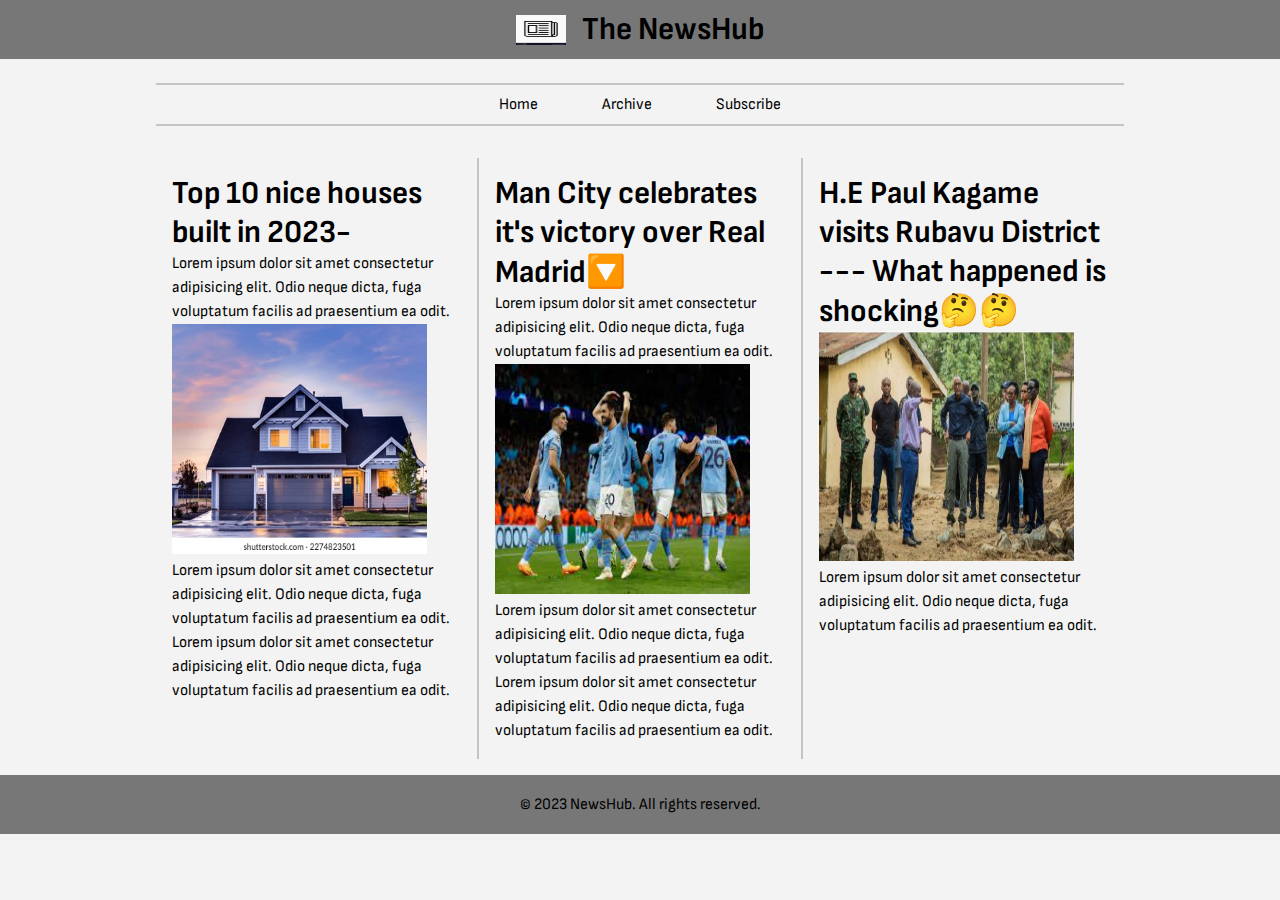
<file: index.html>
<!DOCTYPE html>
    <html lang="en">
    <head>
        <meta charset="UTF-8">
        <meta http-equiv="X-UA-Compatible" content="IE=edge">
        <meta name="viewport" content="width=device-width, initial-scale=1.0">
        <title>NewsHub</title>   
        <link rel="stylesheet" href="https://cdnjs.cloudflare.com/ajax/libs/font-awesome/6.4.0/css/all.min.css" integrity="sha512-iecdLmaskl7CVkqkXNQ/ZH/XLlvWZOJyj7Yy7tcenmpD1ypASozpmT/E0iPtmFIB46ZmdtAc9eNBvH0H/ZpiBw==" crossorigin="anonymous" referrerpolicy="no-referrer" />
        <link rel="preconnect" href="https://fonts.googleapis.com">
<link rel="preconnect" href="https://fonts.gstatic.com" crossorigin>
<link href="https://fonts.googleapis.com/css2?family=Manrope:wght@200&family=Sofia+Sans+Semi+Condensed:ital,wght@0,500;1,100&display=swap" rel="stylesheet">
        <link rel="stylesheet" href="styles.css">
    </head>
    <body>
        <div class="text-center">
            <div class="logo">
                <img src="images.png" alt="">
                <p>The NewsHub</p>
            </div>
        </div>
        <div class="container">
            <nav>
                <ul>
            <li><a href="index.html">Home</a></li> 
            <li><a href="archive.html">Archive</a></li> 
            <li><a href="subscribe.html">Subscribe</a></li>
            </ul>
            </nav>
        </div>
        <main class="container">
            <div class="row">
                    <div class="col">
                    <h1>Top 10 nice houses built in 2023-</h1>
                    <p>Lorem ipsum dolor sit amet consectetur adipisicing elit. Odio neque dicta, fuga voluptatum facilis ad praesentium ea odit.</p>
                    <img src="image1.webp" alt="">

                    <p>Lorem ipsum dolor sit amet consectetur adipisicing elit. Odio neque dicta, fuga voluptatum facilis ad praesentium ea odit.</p>

                    <p>Lorem ipsum dolor sit amet consectetur adipisicing elit. Odio neque dicta, fuga voluptatum facilis ad praesentium ea odit.</p>
                    </div>

                    <div class="col">
                        <h1>Man City celebrates it's victory over Real Madrid🔽</h1>
                        <p>Lorem ipsum dolor sit amet consectetur adipisicing elit. Odio neque dicta, fuga voluptatum facilis ad praesentium ea odit.</p>
                        <img src="download.jpg" alt="">
        
                        <p>Lorem ipsum dolor sit amet consectetur adipisicing elit. Odio neque dicta, fuga voluptatum facilis ad praesentium ea odit.</p>
        
                        <p>Lorem ipsum dolor sit amet consectetur adipisicing elit. Odio neque dicta, fuga voluptatum facilis ad praesentium ea odit.</p>
                    </div>
                <div class="col">
                    <h1>H.E Paul Kagame visits Rubavu District --- What happened is shocking🤔🤔</h1>
                    <img src="download2.jpg" alt="">

                    <p>Lorem ipsum dolor sit amet consectetur adipisicing elit. Odio neque dicta, fuga voluptatum facilis ad praesentium ea odit.</p>
                </div>
            </div>
        </main>
        <footer>
            <p>&copy; 2023 NewsHub. All rights reserved.</p>
        </footer>
        
    </body>
    </html>
</file>
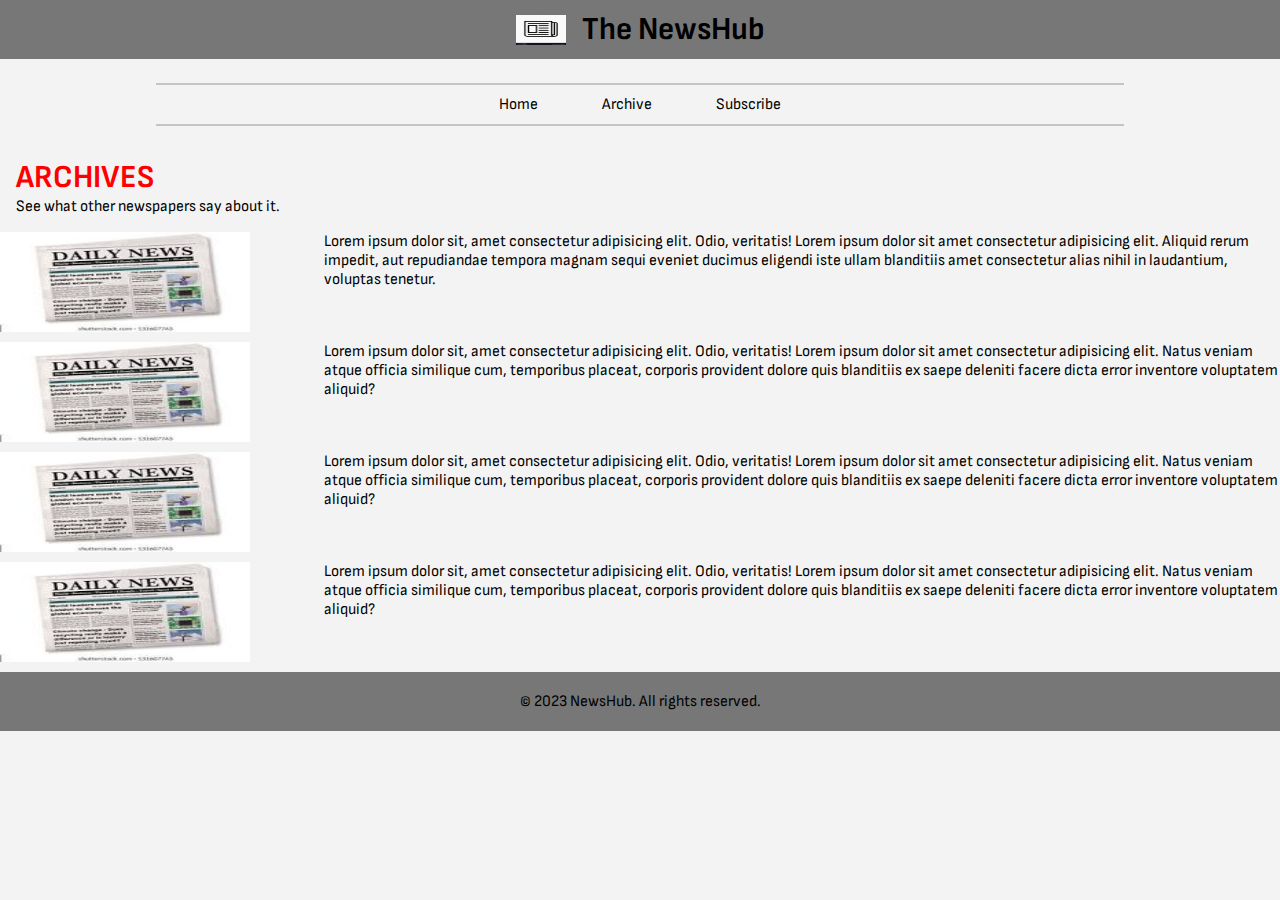
<file: archive.html>
<!DOCTYPE html>
<html lang="en">
<head>
    <meta charset="UTF-8">
    <meta http-equiv="X-UA-Compatible" content="IE=edge">
    <meta name="viewport" content="width=device-width, initial-scale=1.0">
    <title>Document</title>
    <link rel="preconnect" href="https://fonts.googleapis.com">
<link rel="preconnect" href="https://fonts.gstatic.com" crossorigin>
<link href="https://fonts.googleapis.com/css2?family=Manrope:wght@200&family=Sofia+Sans+Semi+Condensed:ital,wght@0,500;1,100&display=swap" rel="stylesheet">
    <link rel="stylesheet" href="styles.css">
</head>
<body>
    <div class="text-center">
        <div class="logo">
            <img src="images.png" alt="">
            <p>The NewsHub</p>
        </div>
    </div>
    <div class="container">
        <nav>
            <ul>
        <li><a href="index.html">Home</a></li> 
        <li><a href="archive.html">Archive</a></li> 
        <li><a href="subscribe.html">Subscribe</a></li>
        </ul>
        </nav>
    </div>
    <div class="text-header">
    <h1>ARCHIVES</h1>
    <p>See what other newspapers say about it.</p>
    </div>
    <div class="list">
        <img src="download(1).jpg" alt="photo 4">
        <p>Lorem ipsum dolor sit, amet consectetur adipisicing elit. Odio, veritatis!
            Lorem ipsum dolor sit amet consectetur adipisicing elit. Aliquid rerum impedit, aut repudiandae tempora magnam sequi eveniet ducimus eligendi iste ullam blanditiis amet consectetur alias nihil in laudantium, voluptas tenetur.
        </p>
      </div>
      <div class="list">
        <img src="download(1).jpg" alt="photo 4">
        <p>Lorem ipsum dolor sit, amet consectetur adipisicing elit. Odio, veritatis! Lorem ipsum dolor sit amet consectetur adipisicing elit. Natus veniam atque officia similique cum, temporibus placeat, corporis provident dolore quis blanditiis ex saepe deleniti facere dicta error inventore voluptatem aliquid?</p>
      </div>
      <div class="list">
        <img src="download(1).jpg" alt="photo 4">
        <p>Lorem ipsum dolor sit, amet consectetur adipisicing elit. Odio, veritatis! Lorem ipsum dolor sit amet consectetur adipisicing elit. Natus veniam atque officia similique cum, temporibus placeat, corporis provident dolore quis blanditiis ex saepe deleniti facere dicta error inventore voluptatem aliquid?</p>
      </div>
      <div class="list">
        <img src="download(1).jpg" alt="photo 4">
        <p>Lorem ipsum dolor sit, amet consectetur adipisicing elit. Odio, veritatis! Lorem ipsum dolor sit amet consectetur adipisicing elit. Natus veniam atque officia similique cum, temporibus placeat, corporis provident dolore quis blanditiis ex saepe deleniti facere dicta error inventore voluptatem aliquid?</p>
      </div>
    
        <footer>
            <p>&copy; 2023 NewsHub. All rights reserved.</p>
        </footer>
</body>
</html>
</file>
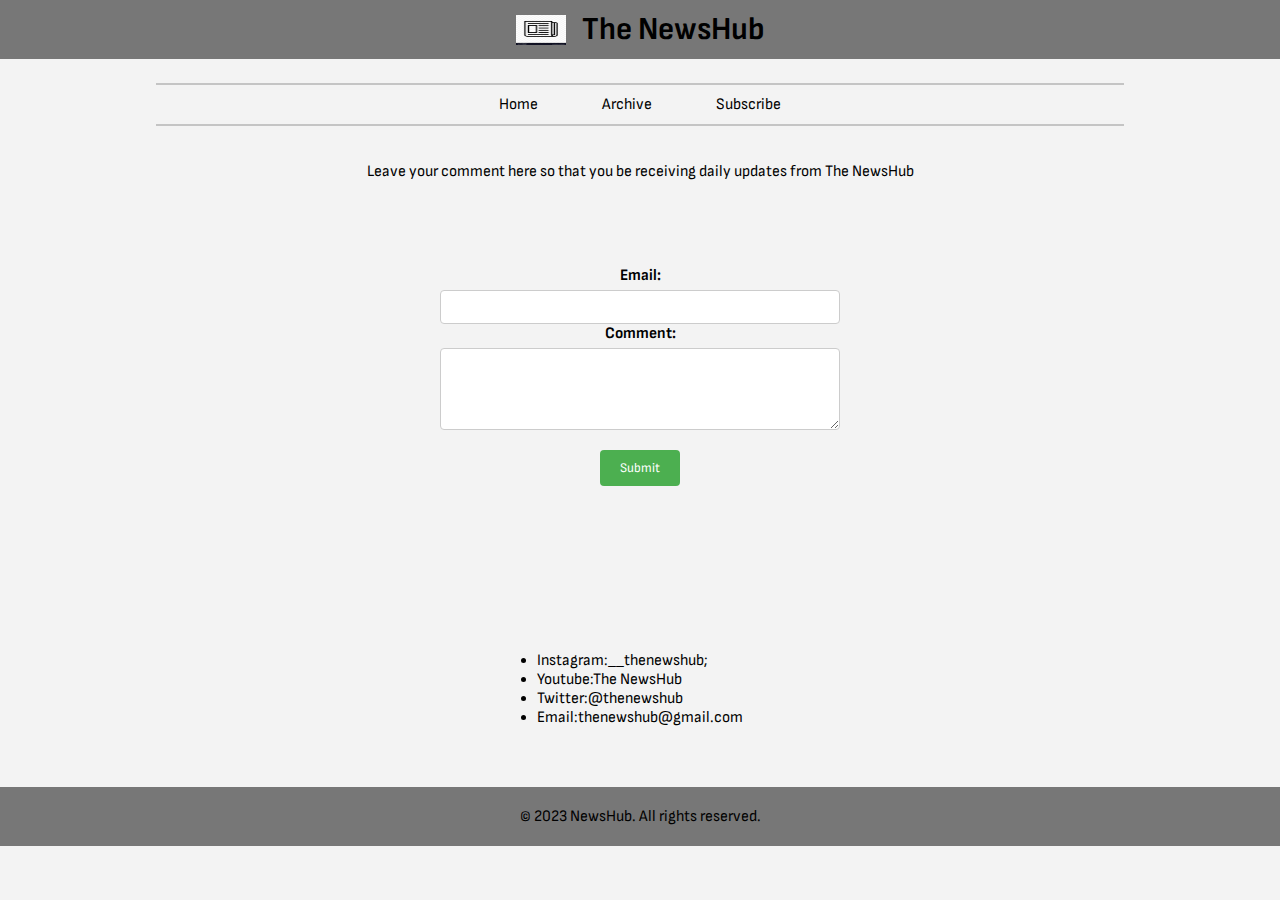
<file: subscribe.html>
<!DOCTYPE html>
<html lang="en">
<head>
    <meta charset="UTF-8">
    <meta http-equiv="X-UA-Compatible" content="IE=edge">
    <meta name="viewport" content="width=device-width, initial-scale=1.0">
    <title>NewsHub
    </title>
    <link rel="preconnect" href="https://fonts.googleapis.com">
<link rel="preconnect" href="https://fonts.gstatic.com" crossorigin>
<link href="https://fonts.googleapis.com/css2?family=Manrope:wght@200&family=Sofia+Sans+Semi+Condensed:ital,wght@0,500;1,100&display=swap" rel="stylesheet">
    <link rel="stylesheet" href="styles.css">
</head>
<body>
    <div class="text-center">
        <div class="logo">
            <img src="images.png" alt="">
            <p>The NewsHub</p>
        </div>
    </div>
    <div class="container">
        <nav>
            <ul>
        <li><a href="index.html">Home</a></li> 
        <li><a href="archive.html">Archive</a></li> 
        <li><a href="subscribe.html">Subscribe</a></li>
        </ul>
        </nav>
    </div>
    <p class="comment-text">Leave your comment here so that you be receiving daily updates from The NewsHub</p>
    <form>
        <label for="email">Email:</label>
        <input type="email" id="email" name="email" required>
        
        <label for="comment">Comment:</label>
        <textarea id="comment" name="comment" rows="4" required></textarea>
        
        <button type="submit">Submit</button>
      </form>

      <div class="contacts">
        <ul>
            <li>Instagram:__thenewshub;</li>
            <li>Youtube:The NewsHub</li>
            <li>Twitter:@thenewshub</li>
            <li>Email:thenewshub@gmail.com</li>
        </ul>
      </div>
<footer>
    <p>&copy; 2023 NewsHub. All rights reserved.</p>
</footer>
    
</body>
</html>
</file>
<file: styles.css>
*{
    margin: 0;
    padding: 0;
    box-sizing: border-box;
    font-family: 'Manrope', sans-serif;
    font-family: 'Rubik', sans-serif;
    font-family: 'Sofia Sans Semi Condensed', sans-serif;
}
body{
    background-color: #f3f3f3;
}
.container{
    margin: 0 auto;
    padding: 1rem;
    width: 1000px;
    max-width: 100%;
}
.text-center{
    text-align: center;
}
.logo{
    display: flex;
    align-items: center;
    justify-content: center;
    font-size: 2rem;
    font-weight: bold;
    margin: 1rem 0 0.5rem;
    background-color: #777;
    padding: 10px;
    margin-top: 0px;
}
.logo img{
width: 50px;
height: 30px;
margin-right: 1rem;
}

nav{
    border-top: 2px solid #c4c4c4;
    border-bottom: 2px solid #c4c4c4;
    padding: 10px;
}
nav ul{
    display: flex;
    align-items:center;
    justify-content: center;
    padding: 0;
    list-style-type: none;
}
nav ul li{
    margin: 0 2rem;
}
nav a{
    color: black;
    text-decoration: none;

}
nav a:hover{
    color: #c4c4c4;
}
.row{
  display: flex;
}
.col{
    padding: 1rem;
    flex: 1;
} 

.col:not(:last-child){
    border-right:2px solid #c4c4c4;
}
h4{
    margin: 10px 0;
}

img{
    height: 230px;
    width: 255px;
}

main p{
    line-height: 1.5rem;
}

@media screen and (max-width:768px){
    .row{
        flex-direction: column;
    }
    .col:not(:last-child){
        border-right: none;

    }
}
footer {
    position: relative;
    bottom: 0;
    background-color: #777;
    padding: 20px;
    text-align: center;
}
.text-header{
    display:block;
    margin: 1rem;
}
.text-header h1{
    color: red;
}
.list {
    display: grid;
    grid-template-columns: 1fr 3fr;
    gap: 5px;
    margin-bottom: 10px;
}
.list img {
    width: 250px;
    height: 100px;
}
form {
    max-width: 400px;
    margin: 0 auto;
    display: flex;
    flex-direction: column;
    align-items: center;
    justify-content: center;
    height: 50vh;
  }
  
  label {
    display: block;
    margin-bottom: 5px;
    font-weight: bold;
  }
  
  input[type="email"],
  textarea {
    width: 100%;
    padding: 8px;
    border: 1px solid #ccc;
    border-radius: 4px;
  }
  
  button[type="submit"] {
    background-color: #4CAF50;
    color: white;
    margin: 20px;
    padding: 10px 20px;
    border: none;
    border-radius: 4px;
    cursor: pointer;
    transition: background-color 0.3s ease;
  }
  
  button[type="submit"]:hover {
    background-color: #45a049;
  }
.comment-text{
     position: relative;
    top: 20px;
    display: flex;
    align-items: center;
    justify-content: center;
}
.contacts{
     position: relative;
    margin: 50px; 
    bottom:10px;
    display: flex;
    align-items: center;
    justify-content: center;
}
</file>
